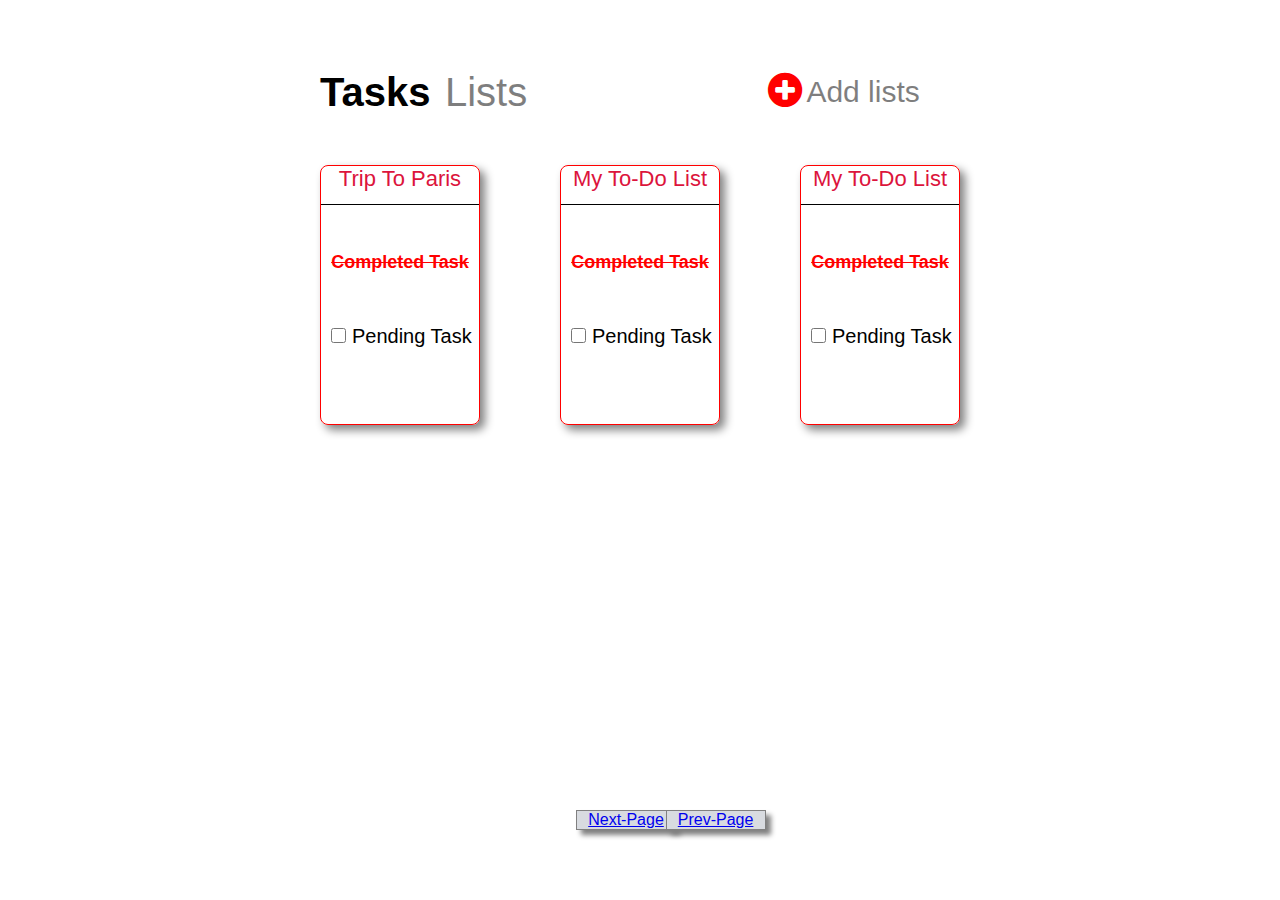
<file: index.html>
<!DOCTYPE html>
<html lang="en">

<head>
    <meta charset="UTF-8">
    <meta http-equiv="X-UA-Compatible" content="IE=edge">
    <meta name="viewport" content="width=device-width, initial-scale=1.0">
    <title>TO-DO-1</title>
    <link rel="stylesheet" href="./style/style.css">
    <link rel="stylesheet" href="https://cdnjs.cloudflare.com/ajax/libs/font-awesome/4.7.0/css/font-awesome.min.css">
</head>

<body>

    <!-- <div class="notshow"> -->
    <div class="upper-container">

        <div class="upper-container1">
            <span class="tasks">Tasks</span>

            <span class="lists">Lists</span>
        </div>


        <div class="upper-container2">

            <div class="circle">
                <i class="fa fa-plus-circle" style="font-size:40px;color:red"></i>
            </div>

            <div class="addlist">Add lists</div>
        </div>

        <!-- Cards 1-->
        <div class="main-card">
        <div class="card1">

            <div class="div1">
                <p>Trip To Paris</p>
            </div>

            <div class="div2">
                <p>Completed Task</p>
            </div>

            <div class="div3">
                <form>
                    <input type="checkbox" name="todo" id="check">
                    <label for="todo">Pending Task</label>
                </form>
            </div>

        </div>

        <!-- Cards 2-->

        <div class="card1">

            <div class="div1">
                <p> My To-Do List</p>
            </div>

            <div class="div2">
                <p>Completed Task</p>
            </div>

            <div class="div3">
                <form>
                    <input type="checkbox" name="todo" id="check">
                    <label for="todo">Pending Task</label>
                </form>
            </div>

        </div>

        <!-- Cards 3-->

        <div class="card1">

            <div class="div1">
                <p> My To-Do List</p>
            </div>

            <div class="div2">
                <p>Completed Task</p>
            </div>

            <div class="div3">
                <form>
                    <input type="checkbox" name="todo" id="check">
                    <label for="todo">Pending Task</label>
                </form>
            </div>

        </div>
    </div>
        <!-- Cards -->
    </div>
<!-- </div> -->

<!-- <div class="pop-up">
<center>
    <p id="pop-upbar">Add New List</p>
    <textarea id="text"></textarea>
</center>
    <button class="btn">ADD</button>
</div> -->

<span class="next"><a href="./index2.html">Next-Page</a></span>
<span class="prev"><a href="./index.html">Prev-Page</a></span>

</body>

</html>
</file>
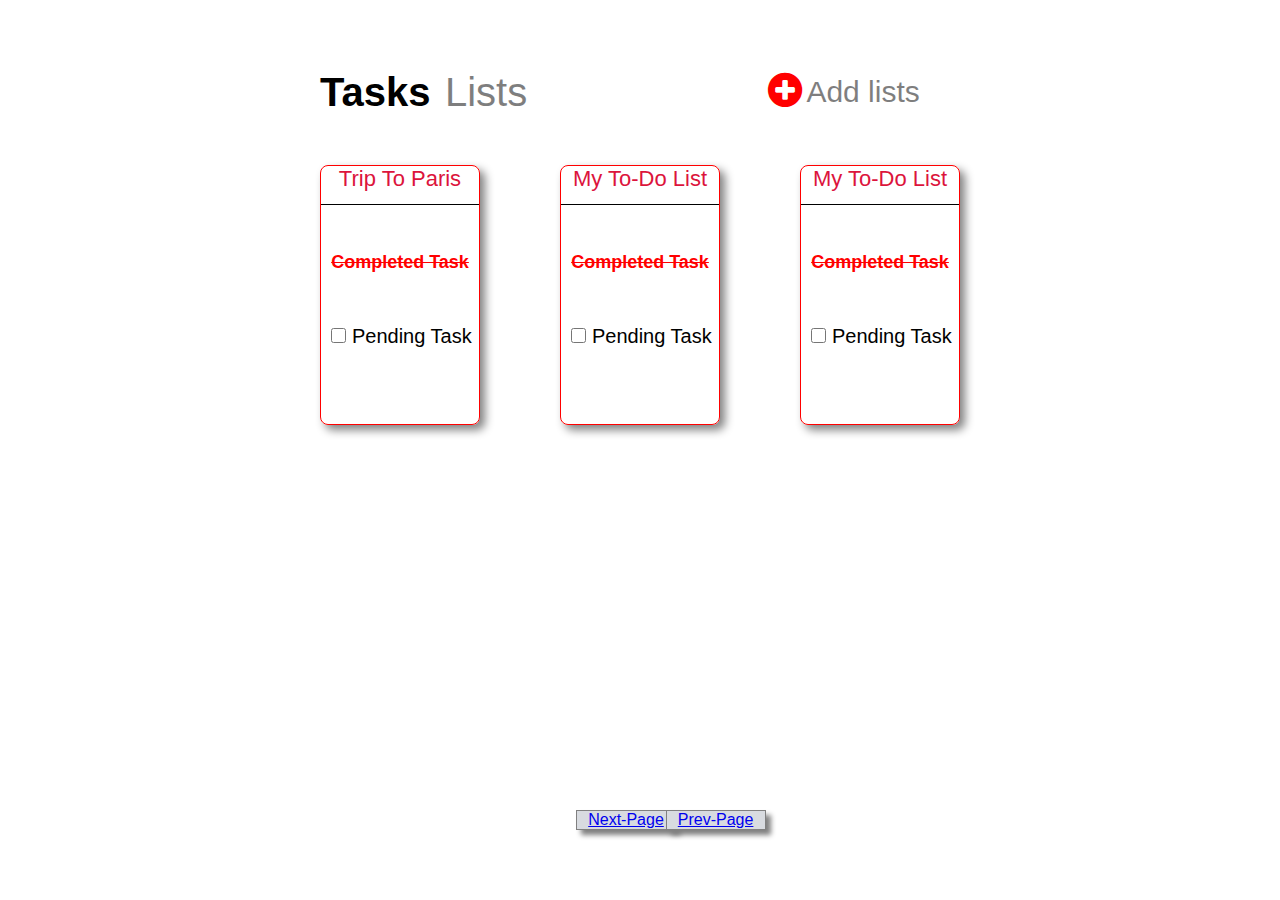
<file: index1.html>
<!DOCTYPE html>
<html lang="en">

<head>
    <meta charset="UTF-8">
    <meta http-equiv="X-UA-Compatible" content="IE=edge">
    <meta name="viewport" content="width=device-width, initial-scale=1.0">
    <title>TO-DO-1</title>
    <link rel="stylesheet" href="./style/style.css">
    <link rel="stylesheet" href="https://cdnjs.cloudflare.com/ajax/libs/font-awesome/4.7.0/css/font-awesome.min.css">
</head>

<body>

    <!-- <div class="notshow"> -->
    <div class="upper-container">

        <div class="upper-container1">
            <span class="tasks">Tasks</span>

            <span class="lists">Lists</span>
        </div>


        <div class="upper-container2">

            <div class="circle">
                <i class="fa fa-plus-circle" style="font-size:40px;color:red"></i>
            </div>

            <div class="addlist">Add lists</div>
        </div>

        <!-- Cards 1-->
        <div class="main-card">
        <div class="card1">

            <div class="div1">
                <p>Trip To Paris</p>
            </div>

            <div class="div2">
                <p>Completed Task</p>
            </div>

            <div class="div3">
                <form>
                    <input type="checkbox" name="todo" id="check">
                    <label for="todo">Pending Task</label>
                </form>
            </div>

        </div>

        <!-- Cards 2-->

        <div class="card1">

            <div class="div1">
                <p> My To-Do List</p>
            </div>

            <div class="div2">
                <p>Completed Task</p>
            </div>

            <div class="div3">
                <form>
                    <input type="checkbox" name="todo" id="check">
                    <label for="todo">Pending Task</label>
                </form>
            </div>

        </div>

        <!-- Cards 3-->

        <div class="card1">

            <div class="div1">
                <p> My To-Do List</p>
            </div>

            <div class="div2">
                <p>Completed Task</p>
            </div>

            <div class="div3">
                <form>
                    <input type="checkbox" name="todo" id="check">
                    <label for="todo">Pending Task</label>
                </form>
            </div>

        </div>
    </div>
        <!-- Cards -->
    </div>
<!-- </div> -->

<!-- <div class="pop-up">
<center>
    <p id="pop-upbar">Add New List</p>
    <textarea id="text"></textarea>
</center>
    <button class="btn">ADD</button>
</div> -->

<span class="next"><a href="./index2.html">Next-Page</a></span>
<span class="prev"><a href="./index1.html">Prev-Page</a></span>

</body>

</html>
</file>
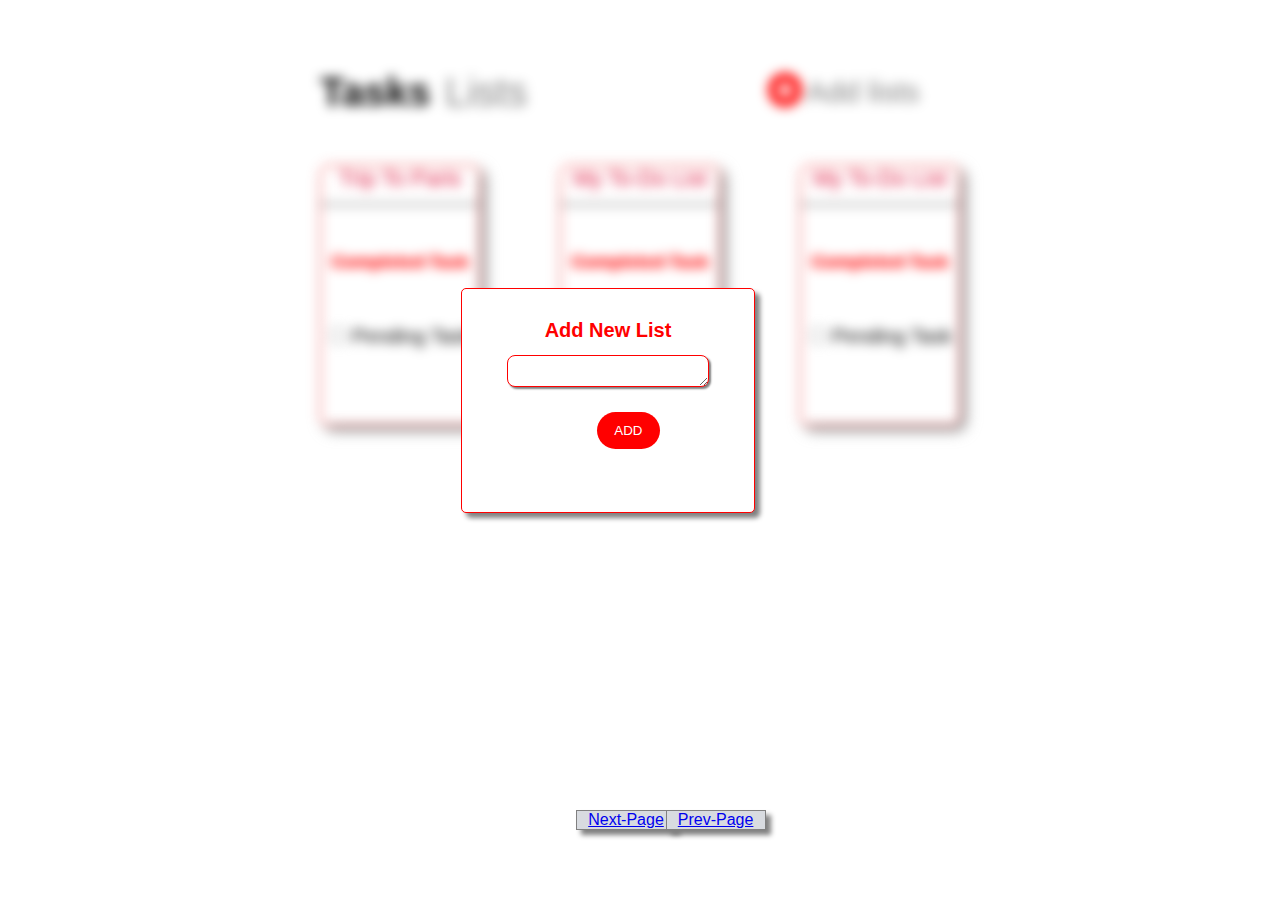
<file: index2.html>
<!DOCTYPE html>
<html lang="en">

<head>
    <meta charset="UTF-8">
    <meta http-equiv="X-UA-Compatible" content="IE=edge">
    <meta name="viewport" content="width=device-width, initial-scale=1.0">
    <title>TO-DO-2</title>
    <link rel="stylesheet" href="./style/style.css">
    <link rel="stylesheet" href="https://cdnjs.cloudflare.com/ajax/libs/font-awesome/4.7.0/css/font-awesome.min.css">
</head>

<body>

    <div class="notshow">
    <div class="upper-container">

        <div class="upper-container1">
            <span class="tasks">Tasks</span>

            <span class="lists">Lists</span>
        </div>


        <div class="upper-container2">

            <div class="circle">
                <i class="fa fa-plus-circle" style="font-size:40px;color:red"></i>
            </div>

            <div class="addlist">Add lists</div>
        </div>

        <!-- Cards 1-->
        <div class="main-card">
        <div class="card1">

            <div class="div1">
                <p>Trip To Paris</p>
            </div>

            <div class="div2">
                <p>Completed Task</p>
            </div>

            <div class="div3">
                <form>
                    <input type="checkbox" name="todo" id="check">
                    <label for="todo">Pending Task</label>
                </form>
            </div>

        </div>

        <!-- Cards 2-->

        <div class="card1">

            <div class="div1">
                <p> My To-Do List</p>
            </div>

            <div class="div2">
                <p>Completed Task</p>
            </div>

            <div class="div3">
                <form>
                    <input type="checkbox" name="todo" id="check">
                    <label for="todo">Pending Task</label>
                </form>
            </div>

        </div>

        <!-- Cards 3-->

        <div class="card1">

            <div class="div1">
                <p> My To-Do List</p>
            </div>

            <div class="div2">
                <p>Completed Task</p>
            </div>

            <div class="div3">
                <form>
                    <input type="checkbox" name="todo" id="check">
                    <label for="todo">Pending Task</label>
                </form>
            </div>

        </div>
    </div>
        <!-- Cards -->
    </div>
</div>

<div class="pop-up">
<center>
    <p id="pop-upbar">Add New List</p>
    <textarea id="text"></textarea>
</center>
    <button class="btn">ADD</button>
</div>

<span class="next"><a href="./index3.html">Next-Page</a></span>
<span class="prev"><a href="./index.html">Prev-Page</a></span>

</body>

</html>
</file>
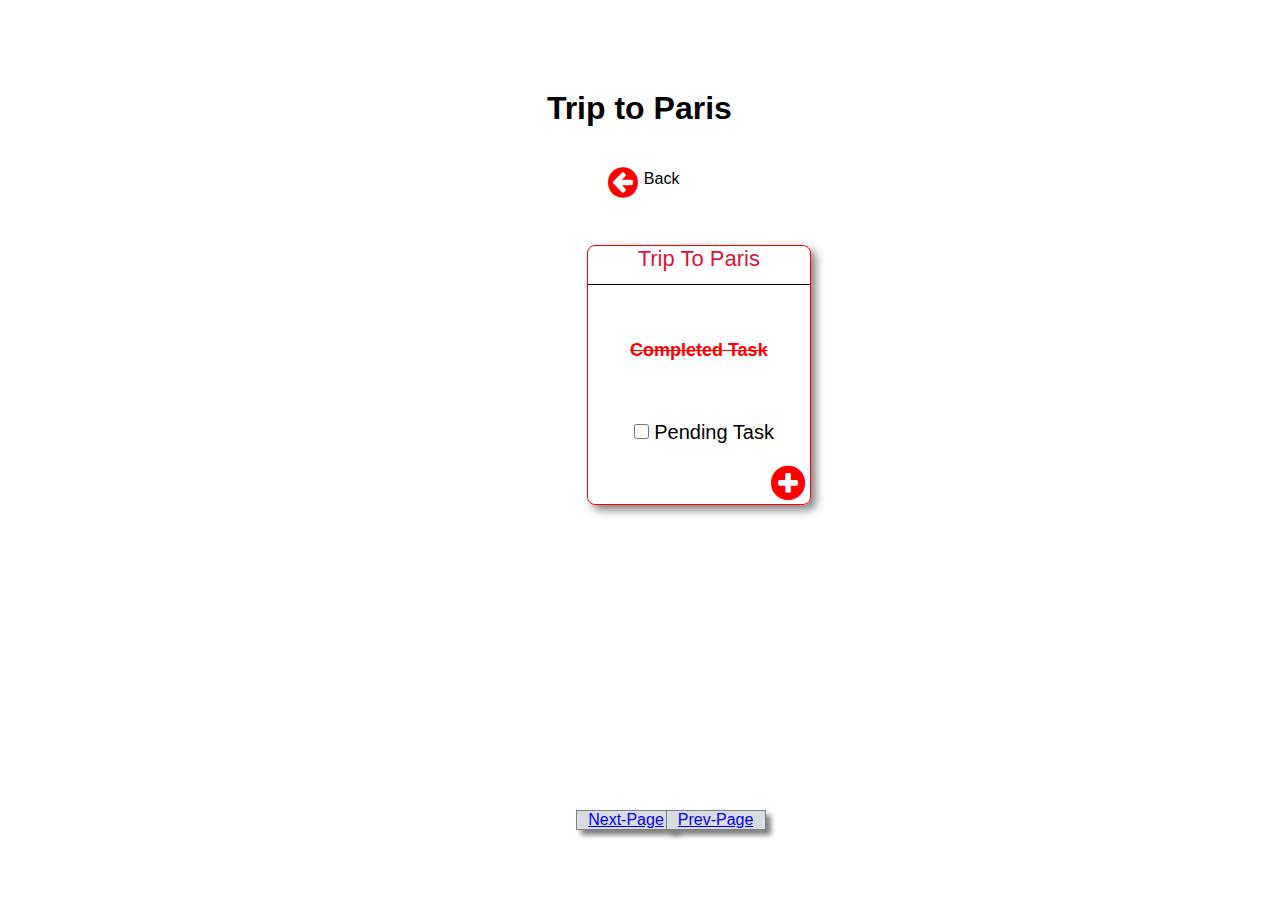
<file: index3.html>
<!DOCTYPE html>
<html lang="en">

<head>
    <meta charset="UTF-8">
    <meta http-equiv="X-UA-Compatible" content="IE=edge">
    <meta name="viewport" content="width=device-width, initial-scale=1.0">
    <title>To-Do-3</title>
    <link rel="stylesheet" href="./style/style2.css">
    <link rel="stylesheet" href="https://cdnjs.cloudflare.com/ajax/libs/font-awesome/4.7.0/css/font-awesome.min.css">
    <link rel="stylesheet" href="https://cdnjs.cloudflare.com/ajax/libs/font-awesome/4.7.0/css/font-awesome.min.css">
</head>

<body>
    <div class="main-container">

        <div class="paris-head">
            <h1>Trip to Paris</h1>
        </div>

        <div class="arrow">
            <i class="fa fa-arrow-circle-left" style="font-size:35px;color:red"></i>
        </div>

        <div class="back">Back</div>

        <div class="card-1">

            <div class="div-1">
                <p>Trip To Paris</p>
            </div>

            <div class="div-2">
                <p>Completed Task</p>
            </div>

            <div class="div-3">
                <form>
                    <input type="checkbox" name="todo" id="check">
                    <label for="todo">Pending Task</label>
                </form>
            </div>
            <div class="add">
                <i class="fa fa-plus-circle" style="font-size:40px;color:red"></i>
            </div>

        </div>

        
    </div>
    <span class="next"><a href="./index4.html">Next-Page</a></span>
    <span class="prev"><a href="./index2.html">Prev-Page</a></span>
    
</body>

</html>
</file>
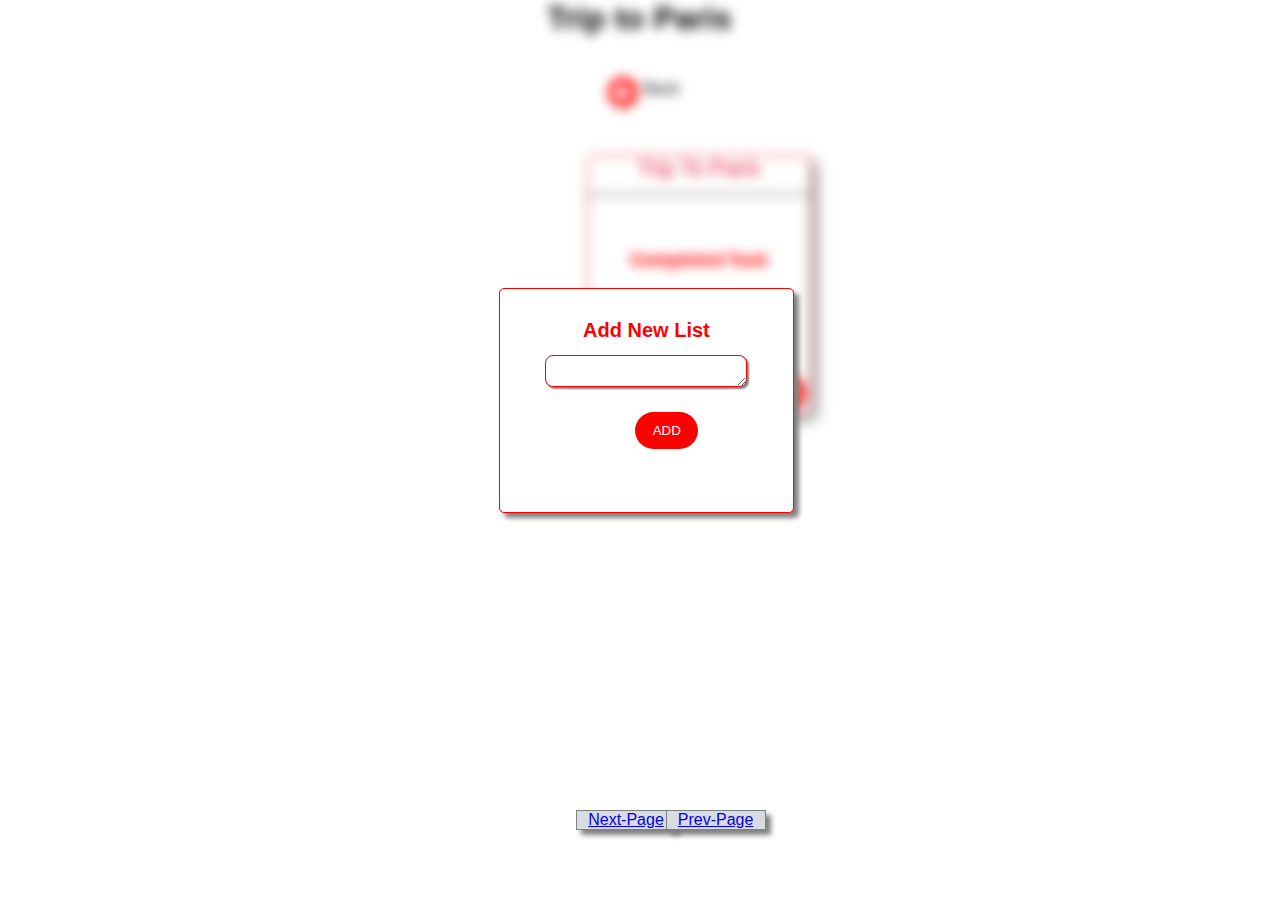
<file: index4.html>
<!DOCTYPE html>
<html lang="en">

<head>
    <meta charset="UTF-8">
    <meta http-equiv="X-UA-Compatible" content="IE=edge">
    <meta name="viewport" content="width=device-width, initial-scale=1.0">
    <title>To-Do-4</title>
    <link rel="stylesheet" href="./style/style2.css">
    <link rel="stylesheet" href="https://cdnjs.cloudflare.com/ajax/libs/font-awesome/4.7.0/css/font-awesome.min.css">
    <link rel="stylesheet" href="https://cdnjs.cloudflare.com/ajax/libs/font-awesome/4.7.0/css/font-awesome.min.css">
</head>

<body>

    <div class="notshow">
    <div class="main-container">

        <div class="paris-head">
            <h1>Trip to Paris</h1>
        </div>

        <div class="arrow">
            <i class="fa fa-arrow-circle-left" style="font-size:35px;color:red"></i>
        </div>

        <div class="back">Back</div>

        <div class="card-1">

            <div class="div-1">
                <p>Trip To Paris</p>
            </div>

            <div class="div-2">
                <p>Completed Task</p>
            </div>

            <div class="div-3">
                <form>
                    <input type="checkbox" name="todo" id="check">
                    <label for="todo">Pending Task</label>
                </form>
            </div>
            <div class="add">
                <i class="fa fa-plus-circle" style="font-size:40px;color:red"></i>
            </div>

        </div>
    </div>  
    </div>

    <div class="pop-up">
        <center>
            <p id="pop-upbar">Add New List</p>
            <textarea id="text"></textarea>
        </center>
            <button class="btn">ADD</button>
        </div>
    <span class="next"><a href="./index4.html">Next-Page</a></span>
    <span class="prev"><a href="./index3.html">Prev-Page</a></span>
    
</body>

</html>
</file>
<file: style/style.css>
*{
    margin: 0;
    padding: 0;
    box-sizing: border-box;
    font-family: Arial, Helvetica, sans-serif;
}

.upper-container{
    width: 50%;
    height: 10%;
    margin: 50px auto;
    position: relative;

}

.upper-container1{
    width: 35%;
    height: 100%;
    padding-top: 20px;
}

.tasks{
    font-weight: bold;
    font-size: 2.5rem;
}

.lists{
    font-size: 2.5rem;
    margin-left: 10px;
    opacity: 0.5;
}

.upper-container2{
    width: 30%;
    height: 100%;
    padding-top: 20px;
    position: absolute;
    top: 0;
    right: 0;
}

.addlist{
    position: absolute;
    top: 0;
    right: 0;
    width: 80%;
    height: 100%;
    font-size: 30px;
    opacity: 0.5;
    padding-top:25px;
}

.card1{
    text-align: center;
    margin-top: 50px;
    border: 1.5px solid red;
    height: 260px;
    width: 25%;
    text-align: center;
    /* position: absolute;
    top: 50px;
    left: 15px; */
    border-radius: 8px;
    box-shadow: 5px 5px 10px grey;
    /* margin: auto; */
}

.div1{
    /* background-color: aqua;
    border: 1px solid red; */
    /* position: absolute;
    top: 15px;
    right: 0%; */
    /* text-align: right; */
    font-size: 22px;
    color: crimson;
    border-bottom: 1px solid black;
    width: 100%;
    height: 15%;
    /* padding-right: 10px; */
}

.div2{
    width: 100%;
    height: 10%;
    /* background-color: aqua;
    border: 1px solid red; */
    margin-top: 30%;
    /* position: absolute;
    top: 35%; */
    /* text-align: right; */
    font-size: 18px;
    color: red;
    font-weight: bold;
    text-decoration: line-through;
    /* border-bottom: 1px solid black; */
}

.div3{
    width: 100%;
    height: 10%;
    /* background-color: aqua;
    border: 1px solid red; */
    margin-top: 30%;
    /* position: absolute;
    top: 52%; */
    /* text-align: left; */
    font-size: 20px;
    color: black; 
}

#check{
    width: 15px;
    height: 15px;
    margin-left: 3px;
}

.notshow{
    filter: blur(6px);
    -webkit-filter:blur(6px);

}

.pop-up{
    position: absolute;
    left: 36%;
    top: 32%;
    height: 25%;
    width: 23%;
    border: 1px solid red;
    border-radius: 5px;
    box-shadow: 5px 5px 5px grey;
    color: red;
    font-size: 18px;
    font-weight: bold;
    background-color: white;
    padding: 20px;
}

#pop-upbar{
    margin-top: 10px;
    font-size: 20px;
}

#text{
    margin-top: 13px;
    border-radius: 8px;
    width: 80%;
    height: 25%;
    border: 1.5px solid red;
    box-shadow: 2px 2px 2px grey;
}

.btn{
    width: 25%;
    height: 20%;
    margin-top: 20px;
    color: white;
    background-color: red;
    border-radius: 20px;
    border: none;
    margin-left: 115px;
}

.main-card{
    display: flex;
    justify-content: space-between;
}

.next{
    position: absolute;
    top: 90%;
    left: 45%;
    background-color: rgb(216, 219, 224);
    border: 1px solid grey;
    box-shadow: 5px 5px 5px grey;
    width: 100px;
    height: 20px;
    text-align: center;
    color: black;
}

.prev{
    position: absolute;
    top: 90%;
    left: 52%;
    background-color: rgb(216, 219, 224);
    border: 1px solid grey;
    box-shadow: 5px 5px 5px grey;
    width: 100px;
    height: 20px;
    text-align: center;
    color: black;
}
</file>
<file: style/style2.css>
* {
    margin: 0;
    padding: 0;
    box-sizing: border-box;
    font-family: Arial, Helvetica, sans-serif;
}

.main-container {
    position: absolute;
    top: 10%;
    left: 16%;
    /* background-color: aqua;
    border: 2px solid red; */
    width: 70%;
    height: 500px;
    /* margin-left: 263px;
    margin-top: 81px; */
}

.paris-head {
    position: absolute;
    top: 0%;
    left: 23%;
    width: 51%;
    height: 10%;
    text-align: center;
    /* background-color: beige;
    border: 1px solid red; */
    /* margin-left: 22%;
    margin-top: 10px; */
    /* border-left: 1px solid grey;
    border-right: 1px solid grey; */
}

.arrow {
    position: absolute;
    top: 15%;
    left: 45%;
}

.back {
    position: absolute;
    top: 16%;
    left: 49%;
}

.card-1 {
    /* background-color: azure; */
    /* margin-top: 50px; */
    text-align: center;
    border: 1.5px solid red;
    height: 260px;
    width: 25%;
    position: absolute;
    top: 155px;
    left: 382px;
    border-radius: 8px;
    box-shadow: 5px 5px 10px grey;
    margin: auto;
}

.div-1{
    /* background-color: aqua;
    border: 1px solid red; */
    /* position: absolute;
    top: 15px;
    right: 0%; */
    /* text-align: right; */
    font-size: 22px;
    color: crimson;
    border-bottom: 1px solid black;
    width: 100%;
    height: 15%;
    /* padding-right: 10px; */
}

.div-2{
    width: 100%;
    height: 10%;
    /* background-color: aqua;
    border: 1px solid red; */
    margin-top: 25%;
    /* position: absolute;
    top: 35%; */
    /* text-align: right; */
    font-size: 18px;
    color: red;
    font-weight: bold;
    text-decoration: line-through;
    /* border-bottom: 1px solid black; */
}

.div-3{
    width: 100%;
    height: 10%;
    /* background-color: aqua;
    border: 1px solid red; */
    margin-top: 25%;
    /* position: absolute;
    top: 52%; */
    /* text-align: left; */
    font-size: 20px;
    color: black; 
}

#check {
    width: 15px;
    height: 15px;
    margin-left: 10px;
}

.add {
    position: absolute;
    top: 84%;
    right: 2%;
}

.next {
    position: absolute;
    top: 90%;
    left: 45%;
    background-color: rgb(216, 219, 224);
    border: 1px solid grey;
    box-shadow: 5px 5px 5px grey;
    width: 100px;
    height: 20px;
    text-align: center;
    color: black;
}

.prev {
    position: absolute;
    top: 90%;
    left: 52%;
    background-color: rgb(216, 219, 224);
    border: 1px solid grey;
    box-shadow: 5px 5px 5px grey;
    width: 100px;
    height: 20px;
    text-align: center;
    color: black;
}

.notshow{
    filter: blur(6px);
    -webkit-filter:blur(6px);

}

.pop-up{
    position: absolute;
    left: 39%;
    top: 32%;
    height: 25%;
    width: 23%;
    border: 1px solid red;
    border-radius: 5px;
    box-shadow: 5px 5px 5px grey;
    color: red;
    font-size: 18px;
    font-weight: bold;
    background-color: white;
    padding: 20px;
}

#pop-upbar{
    margin-top: 10px;
    font-size: 20px;
}

#text{
    margin-top: 13px;
    border-radius: 8px;
    width: 80%;
    height: 25%;
    border: 1.5px solid red;
    box-shadow: 2px 2px 2px grey;
}

.btn{
    width: 25%;
    height: 20%;
    margin-top: 20px;
    color: white;
    background-color: red;
    border-radius: 20px;
    border: none;
    margin-left: 115px;
}
</file>
